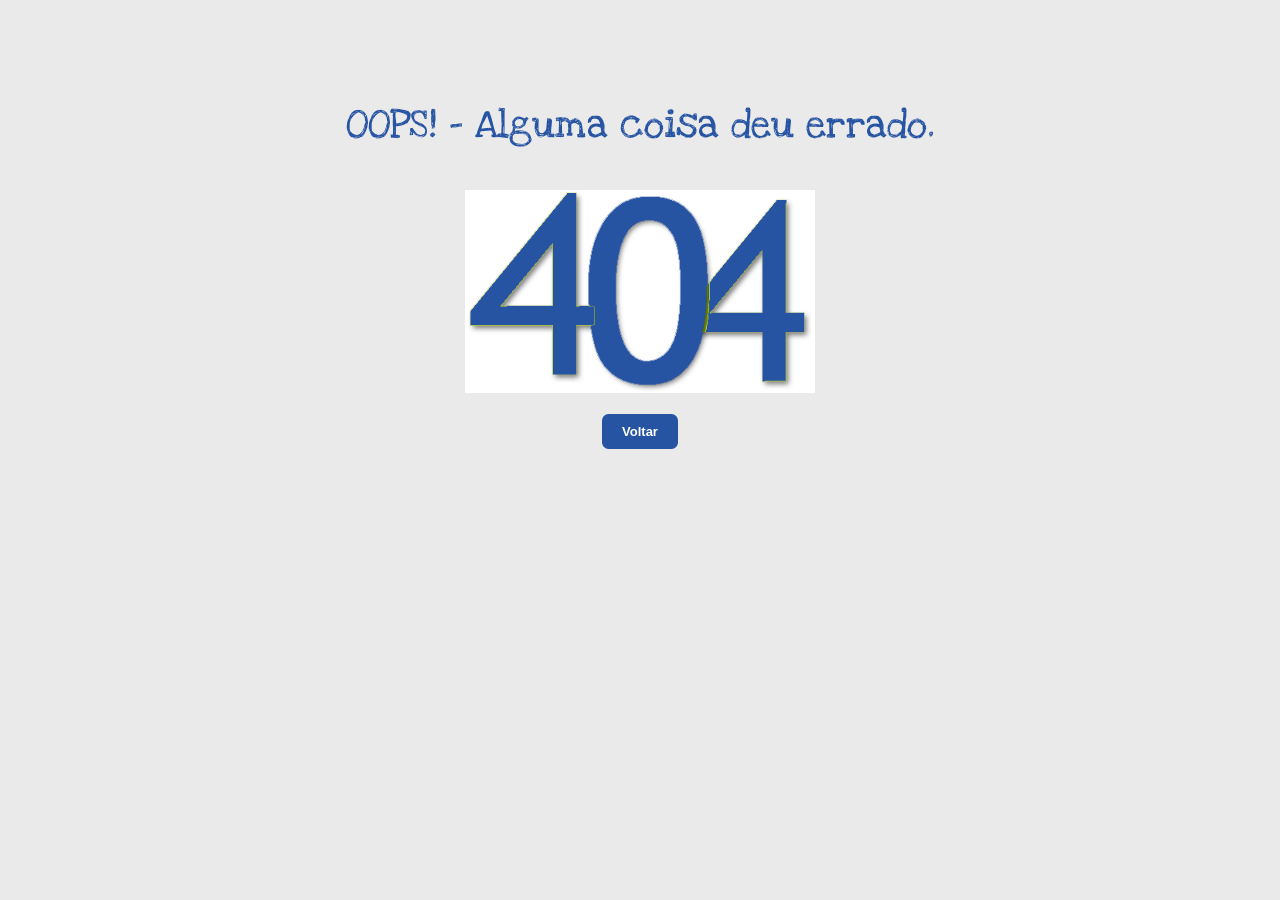
<file: dunorte/_error/index.html>
<!--A Design by W3layouts
Author: W3layout
Author URL: http://w3layouts.com
License: Creative Commons Attribution 3.0 Unported
License URL: http://creativecommons.org/licenses/by/3.0/
-->
<!DOCTYPE HTML>
<html>
<head>
<title>OOPS! - Alguma coisa deu errado.</title>
<meta http-equiv="Content-Type" content="text/html; charset=utf-8"/>
<link href='http://fonts.googleapis.com/css?family=Love+Ya+Like+A+Sister' rel='stylesheet' type='text/css'>
<link rel="shortcut icon" href="../assets/img/favicon.ico"/>
<style type="text/css">
body{
	font-family: 'Love Ya Like A Sister', cursive;
}
body{
	background:#eaeaea;
}	
.wrap{
	margin:0 auto;
	width:1000px;
}
.logo{
	text-align:center;
	margin-top:100px;
}
.logo img{
	width:350px;
}
.logo p{
	color:#2654a3;
	font-size:40px;
	margin-top:1px;
}	
.logo p span{
	color:lightgreen;
}	
.sub a{
	color:#fff;
	background:#2654a3;
	text-decoration:none;
	padding:10px 20px;
	font-size:13px;
	font-family: arial, serif;
	font-weight:bold;
	-webkit-border-radius:.5em;
	-moz-border-radius:.5em;
	-border-radius:.5em;
}	
.footer{
	color:black;
	position:absolute;
	right:10px;
	bottom:10px;
}	
.footer a{
	color:rgb(114, 173, 38);
}	
</style>
</head>


<body>
 <div class="wrap">
	<div class="logo">
			<p>OOPS! - Alguma coisa deu errado.</p>
			<img src="images/404-1.png"/>
			<div class="sub">
			  <p><a href="../index.php">Voltar</a></p>
			</div>
	</div>
 </div>		
</body>
</file>
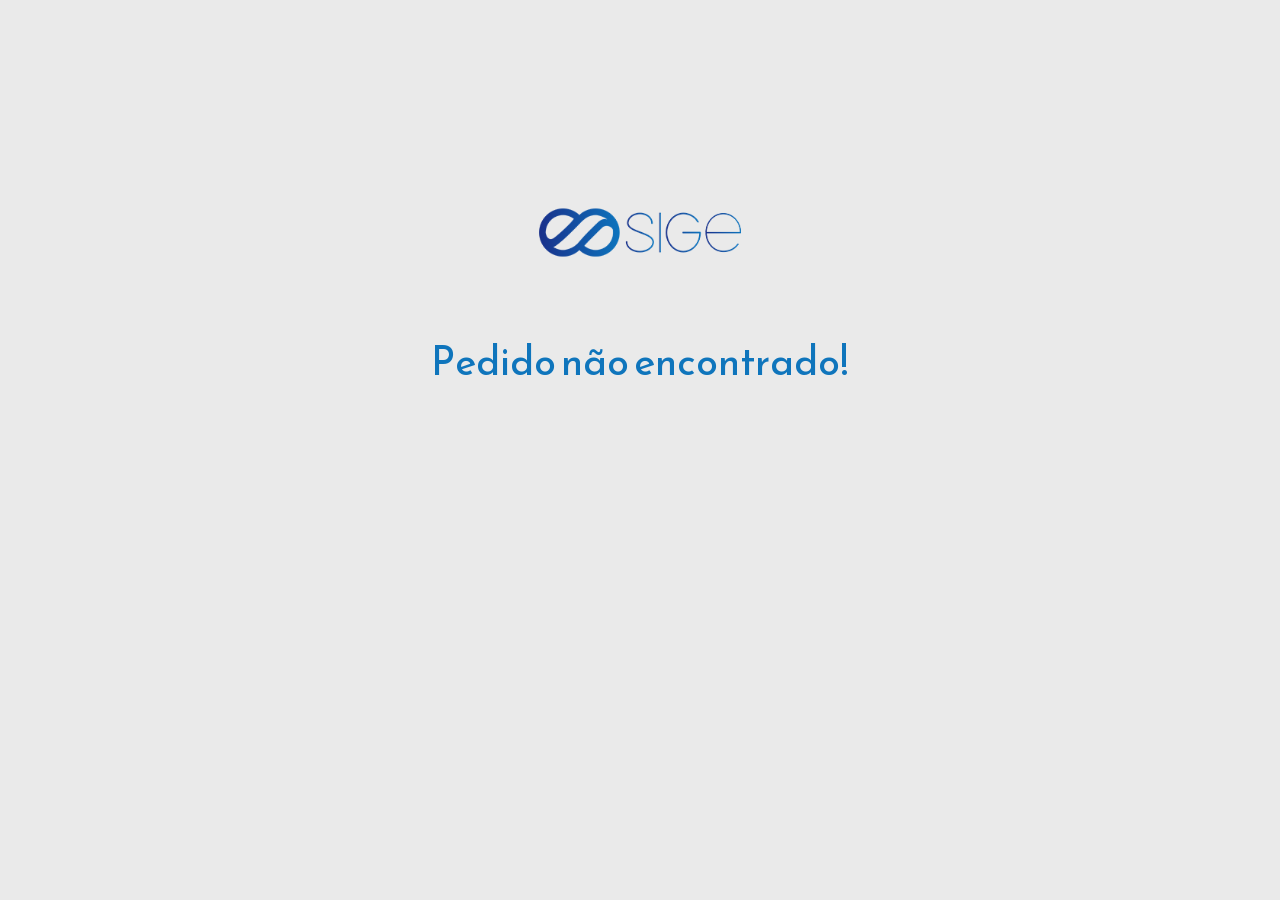
<file: dunorte/ccusto/_aviso/index.html>
<!--A Design by W3layouts
Author: W3layout
Author URL: http://w3layouts.com
License: Creative Commons Attribution 3.0 Unported
License URL: http://creativecommons.org/licenses/by/3.0/
-->
<!DOCTYPE HTML>
<html>
<head>
<title>Cotação Online</title>
<meta http-equiv="Content-Type" content="text/html; charset=utf-8"/>
<link href='http://fonts.googleapis.com/css?family=Love+Ya+Like+A+Sister' rel='stylesheet' type='text/css'>
<link href="https://fonts.googleapis.com/css?family=Reem+Kufi|Ubuntu" rel="stylesheet">

<!-- Favicons -->
<link rel="shortcut icon" href="./favicon.png">
<link rel="apple-touch-icon" href="./favicon_60x60.png">
<link rel="apple-touch-icon" sizes="76x76" href="./favicon_76x76.png">
<link rel="apple-touch-icon" sizes="120x120" href="./favicon_120x120.png">
<link rel="apple-touch-icon" sizes="152x152" href="./favicon_152x152.png">
	
<style type="text/css">
body{
	font-family: 'Reem Kufi', sans-serif;
	font-family: 'Ubuntu', sans-serif;
	font-family: 'Love Ya Like A Sister', cursive;
}
body{
	background:#eaeaea;
}	
.wrap{
	margin:0 auto;
	width:1000px;
}
.logo{
	text-align:center;
	margin-top:200px;
}
.logo img{
	height:65px;
}
.logo p{
	font-family: 'Reem Kufi', sans-serif;
	color:#0f75bc;
	font-size:40px;
	margin-top:1px;
}
.logo p span{
	color:lightgreen;
}
.footer{
	color:black;
	position:absolute;
	right:10px;
	bottom:10px;
}	
.footer a{
	color:rgb(114, 173, 38);
}	
</style>
</head>


<body>
<script>
  (function(i,s,o,g,r,a,m){i['GoogleAnalyticsObject']=r;i[r]=i[r]||function(){
  (i[r].q=i[r].q||[]).push(arguments)},i[r].l=1*new Date();a=s.createElement(o),
  m=s.getElementsByTagName(o)[0];a.async=1;a.src=g;m.parentNode.insertBefore(a,m)
  })(window,document,'script','https://www.google-analytics.com/analytics.js','ga');

  ga('create', 'UA-44442052-14', 'auto');
  ga('send', 'pageview');

</script>
 <div class="wrap">
	<div class="logo">
			<img src="logo.png"/>
			<p>
				<br/>Pedido não encontrado!
			</p>
	</div>
 </div>		
</body>
</file>
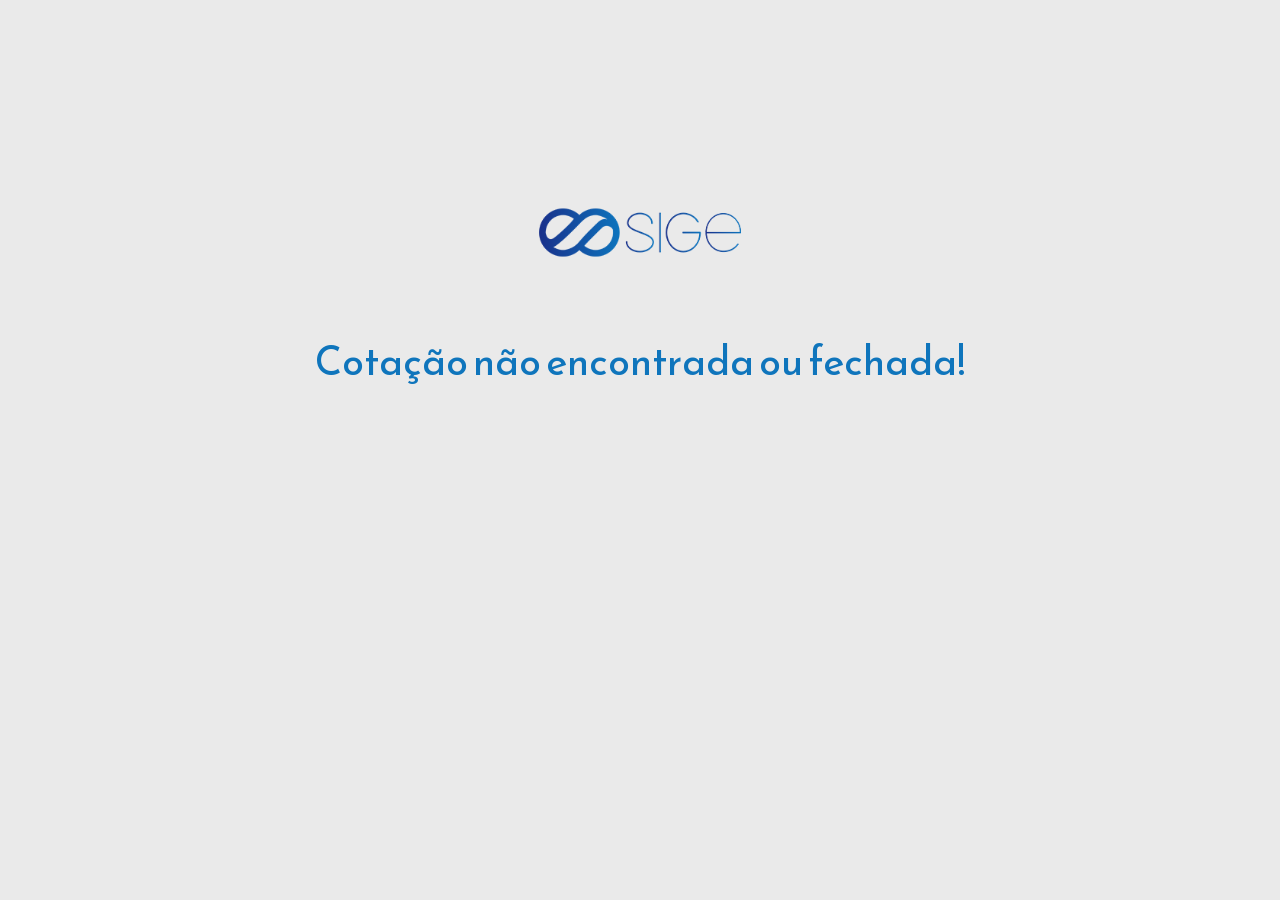
<file: dunorte/cotacao/_aviso/index.html>
<!--A Design by W3layouts
Author: W3layout
Author URL: http://w3layouts.com
License: Creative Commons Attribution 3.0 Unported
License URL: http://creativecommons.org/licenses/by/3.0/
-->
<!DOCTYPE HTML>
<html>
<head>
<title>Cotação Online</title>
<meta http-equiv="Content-Type" content="text/html; charset=utf-8"/>
<link href='http://fonts.googleapis.com/css?family=Love+Ya+Like+A+Sister' rel='stylesheet' type='text/css'>
<link href="https://fonts.googleapis.com/css?family=Reem+Kufi|Ubuntu" rel="stylesheet">

<!-- Favicons -->
<link rel="shortcut icon" href="./favicon.png">
<link rel="apple-touch-icon" href="./favicon_60x60.png">
<link rel="apple-touch-icon" sizes="76x76" href="./favicon_76x76.png">
<link rel="apple-touch-icon" sizes="120x120" href="./favicon_120x120.png">
<link rel="apple-touch-icon" sizes="152x152" href="./favicon_152x152.png">
	
<style type="text/css">
body{
	font-family: 'Reem Kufi', sans-serif;
	font-family: 'Ubuntu', sans-serif;
	font-family: 'Love Ya Like A Sister', cursive;
}
body{
	background:#eaeaea;
}	
.wrap{
	margin:0 auto;
	width:1000px;
}
.logo{
	text-align:center;
	margin-top:200px;
}
.logo img{
	height:65px;
}
.logo p{
	font-family: 'Reem Kufi', sans-serif;
	color:#0f75bc;
	font-size:40px;
	margin-top:1px;
}
.logo p span{
	color:lightgreen;
}
.footer{
	color:black;
	position:absolute;
	right:10px;
	bottom:10px;
}	
.footer a{
	color:rgb(114, 173, 38);
}	
</style>
</head>


<body>
<script>
  (function(i,s,o,g,r,a,m){i['GoogleAnalyticsObject']=r;i[r]=i[r]||function(){
  (i[r].q=i[r].q||[]).push(arguments)},i[r].l=1*new Date();a=s.createElement(o),
  m=s.getElementsByTagName(o)[0];a.async=1;a.src=g;m.parentNode.insertBefore(a,m)
  })(window,document,'script','https://www.google-analytics.com/analytics.js','ga');

  ga('create', 'UA-44442052-14', 'auto');
  ga('send', 'pageview');

</script>
 <div class="wrap">
	<div class="logo">
			<img src="logo.png"/>
			<p>
				<br/>Cotação não encontrada ou fechada!
			</p>
	</div>
 </div>		
</body>
</file>
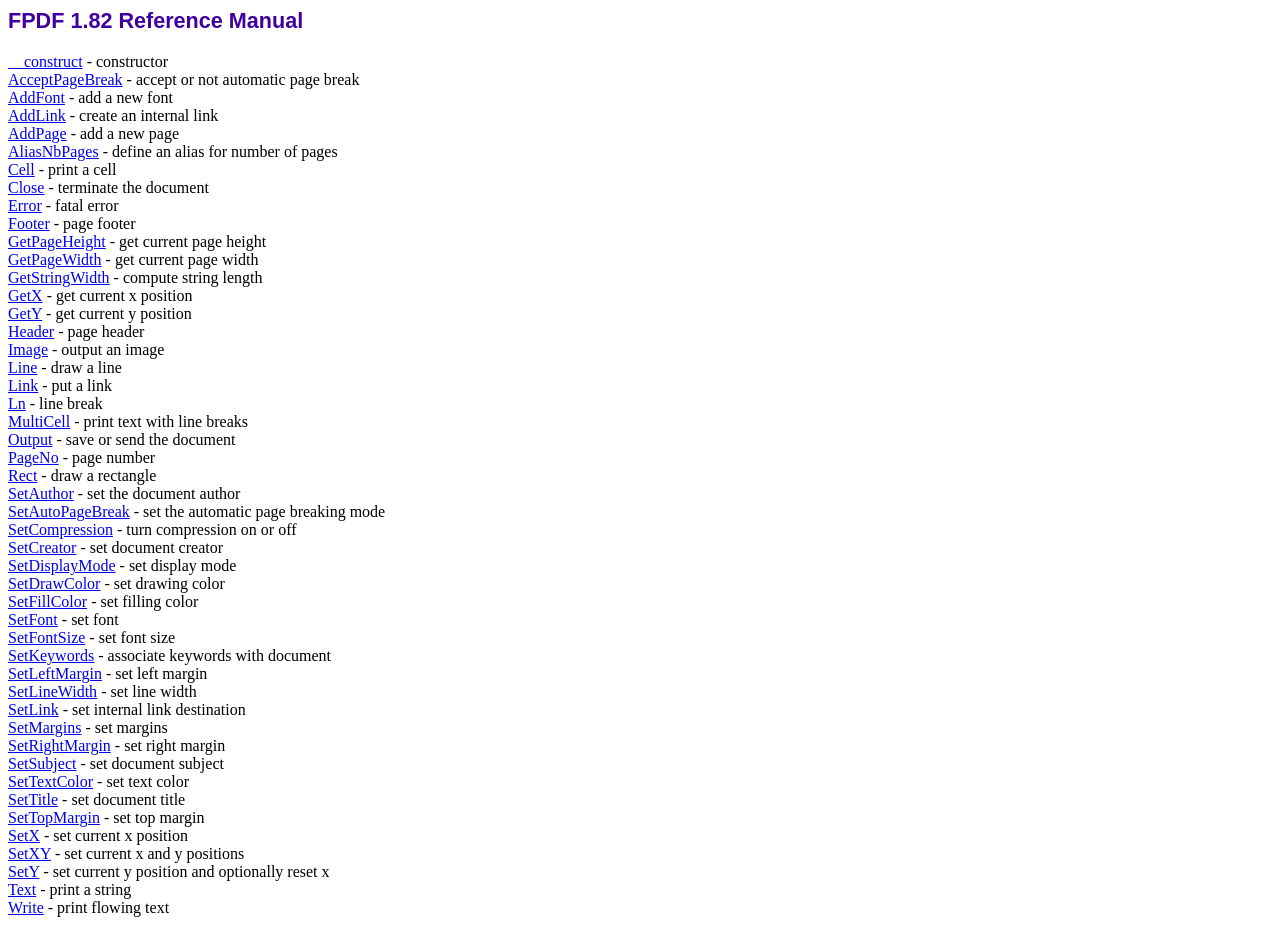
<file: dunorte/fpdf/doc/index.htm>
<!DOCTYPE html PUBLIC "-//W3C//DTD HTML 4.01 Transitional//EN">
<html>
<head>
<meta http-equiv="Content-Type" content="text/html; charset=ISO-8859-1">
<title>FPDF 1.82 Reference Manual</title>
<link type="text/css" rel="stylesheet" href="../fpdf.css">
</head>
<body>
<h1>FPDF 1.82 Reference Manual</h1>
<a href="__construct.htm">__construct</a> - constructor<br>
<a href="acceptpagebreak.htm">AcceptPageBreak</a> - accept or not automatic page break<br>
<a href="addfont.htm">AddFont</a> - add a new font<br>
<a href="addlink.htm">AddLink</a> - create an internal link<br>
<a href="addpage.htm">AddPage</a> - add a new page<br>
<a href="aliasnbpages.htm">AliasNbPages</a> - define an alias for number of pages<br>
<a href="cell.htm">Cell</a> - print a cell<br>
<a href="close.htm">Close</a> - terminate the document<br>
<a href="error.htm">Error</a> - fatal error<br>
<a href="footer.htm">Footer</a> - page footer<br>
<a href="getpageheight.htm">GetPageHeight</a> - get current page height<br>
<a href="getpagewidth.htm">GetPageWidth</a> - get current page width<br>
<a href="getstringwidth.htm">GetStringWidth</a> - compute string length<br>
<a href="getx.htm">GetX</a> - get current x position<br>
<a href="gety.htm">GetY</a> - get current y position<br>
<a href="header.htm">Header</a> - page header<br>
<a href="image.htm">Image</a> - output an image<br>
<a href="line.htm">Line</a> - draw a line<br>
<a href="link.htm">Link</a> - put a link<br>
<a href="ln.htm">Ln</a> - line break<br>
<a href="multicell.htm">MultiCell</a> - print text with line breaks<br>
<a href="output.htm">Output</a> - save or send the document<br>
<a href="pageno.htm">PageNo</a> - page number<br>
<a href="rect.htm">Rect</a> - draw a rectangle<br>
<a href="setauthor.htm">SetAuthor</a> - set the document author<br>
<a href="setautopagebreak.htm">SetAutoPageBreak</a> - set the automatic page breaking mode<br>
<a href="setcompression.htm">SetCompression</a> - turn compression on or off<br>
<a href="setcreator.htm">SetCreator</a> - set document creator<br>
<a href="setdisplaymode.htm">SetDisplayMode</a> - set display mode<br>
<a href="setdrawcolor.htm">SetDrawColor</a> - set drawing color<br>
<a href="setfillcolor.htm">SetFillColor</a> - set filling color<br>
<a href="setfont.htm">SetFont</a> - set font<br>
<a href="setfontsize.htm">SetFontSize</a> - set font size<br>
<a href="setkeywords.htm">SetKeywords</a> - associate keywords with document<br>
<a href="setleftmargin.htm">SetLeftMargin</a> - set left margin<br>
<a href="setlinewidth.htm">SetLineWidth</a> - set line width<br>
<a href="setlink.htm">SetLink</a> - set internal link destination<br>
<a href="setmargins.htm">SetMargins</a> - set margins<br>
<a href="setrightmargin.htm">SetRightMargin</a> - set right margin<br>
<a href="setsubject.htm">SetSubject</a> - set document subject<br>
<a href="settextcolor.htm">SetTextColor</a> - set text color<br>
<a href="settitle.htm">SetTitle</a> - set document title<br>
<a href="settopmargin.htm">SetTopMargin</a> - set top margin<br>
<a href="setx.htm">SetX</a> - set current x position<br>
<a href="setxy.htm">SetXY</a> - set current x and y positions<br>
<a href="sety.htm">SetY</a> - set current y position and optionally reset x<br>
<a href="text.htm">Text</a> - print a string<br>
<a href="write.htm">Write</a> - print flowing text<br>
</body>
</html>
</file>
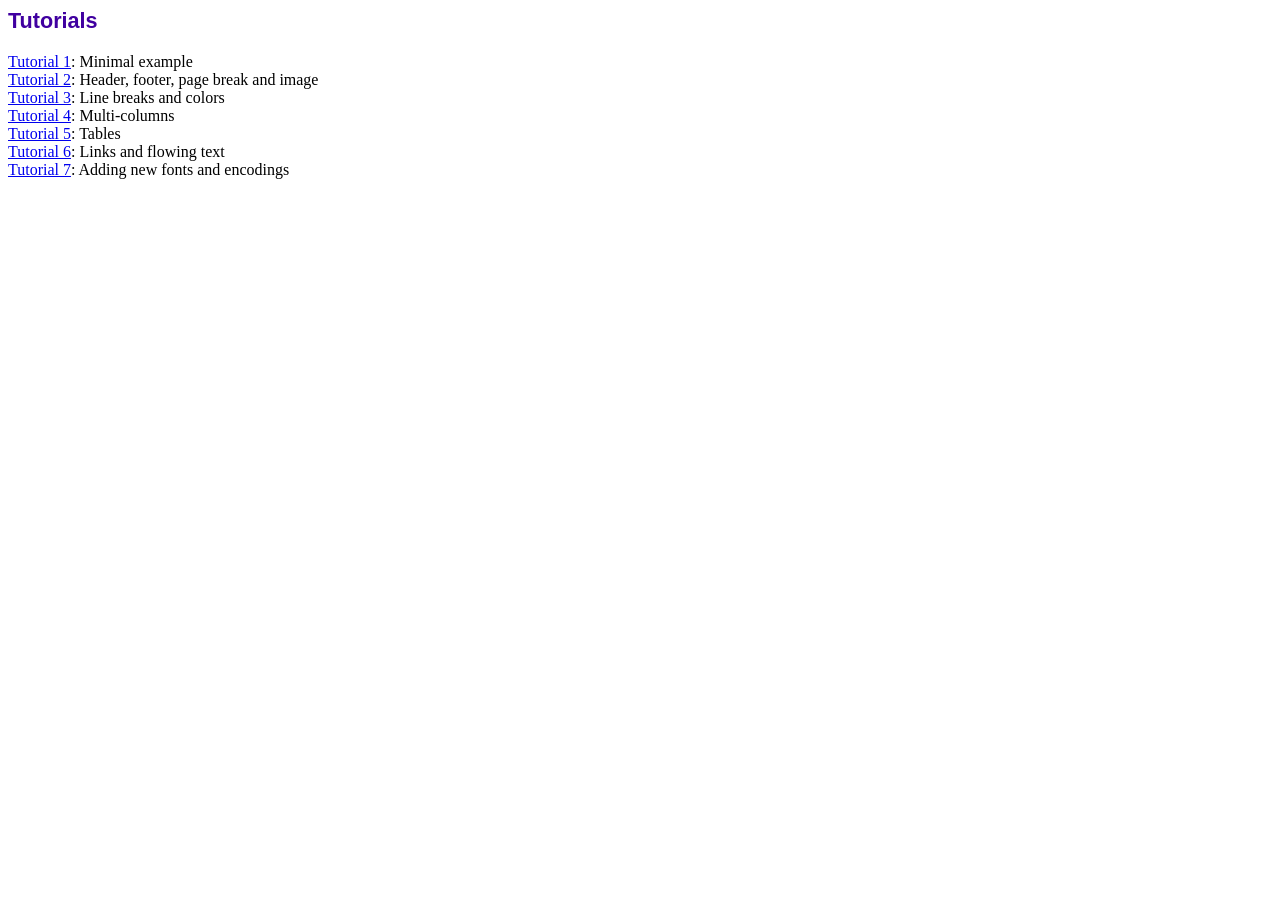
<file: dunorte/fpdf/tutorial/index.htm>
<!DOCTYPE html PUBLIC "-//W3C//DTD HTML 4.01 Transitional//EN">
<html>
<head>
<meta http-equiv="Content-Type" content="text/html; charset=ISO-8859-1">
<title>Tutorials</title>
<link type="text/css" rel="stylesheet" href="../fpdf.css">
</head>
<body>
<h1>Tutorials</h1>
<ul style="list-style-type:none; margin-left:0; padding-left:0">
<li><a href="tuto1.htm">Tutorial 1</a>: Minimal example</li>
<li><a href="tuto2.htm">Tutorial 2</a>: Header, footer, page break and image</li>
<li><a href="tuto3.htm">Tutorial 3</a>: Line breaks and colors</li>
<li><a href="tuto4.htm">Tutorial 4</a>: Multi-columns</li>
<li><a href="tuto5.htm">Tutorial 5</a>: Tables</li>
<li><a href="tuto6.htm">Tutorial 6</a>: Links and flowing text</li>
<li><a href="tuto7.htm">Tutorial 7</a>: Adding new fonts and encodings</li>
</ul>
</body>
</html>
</file>
<file: dunorte/fpdf/fpdf.css>
body {font-family:"Times New Roman",serif}
h1 {font:bold 135% Arial,sans-serif; color:#4000A0; margin-bottom:0.9em}
h2 {font:bold 95% Arial,sans-serif; color:#900000; margin-top:1.5em; margin-bottom:1em}
dl.param dt {text-decoration:underline}
dl.param dd {margin-top:1em; margin-bottom:1em}
dl.param ul {margin-top:1em; margin-bottom:1em}
tt, code, kbd {font-family:"Courier New",Courier,monospace; font-size:82%}
div.source {margin-top:1.4em; margin-bottom:1.3em}
div.source pre {display:table; border:1px solid #24246A; width:100%; margin:0em; font-family:inherit; font-size:100%}
div.source code {display:block; border:1px solid #C5C5EC; background-color:#F0F5FF; padding:6px; color:#000000}
div.doc-source {margin-top:1.4em; margin-bottom:1.3em}
div.doc-source pre {display:table; width:100%; margin:0em; font-family:inherit; font-size:100%}
div.doc-source code {display:block; background-color:#E0E0E0; padding:4px}
.kw {color:#000080; font-weight:bold}
.str {color:#CC0000}
.cmt {color:#008000}
p.demo {text-align:center; margin-top:-0.9em}
a.demo {text-decoration:none; font-weight:bold; color:#0000CC}
a.demo:link {text-decoration:none; font-weight:bold; color:#0000CC}
a.demo:hover {text-decoration:none; font-weight:bold; color:#0000FF}
a.demo:active {text-decoration:none; font-weight:bold; color:#0000FF}
</file>
